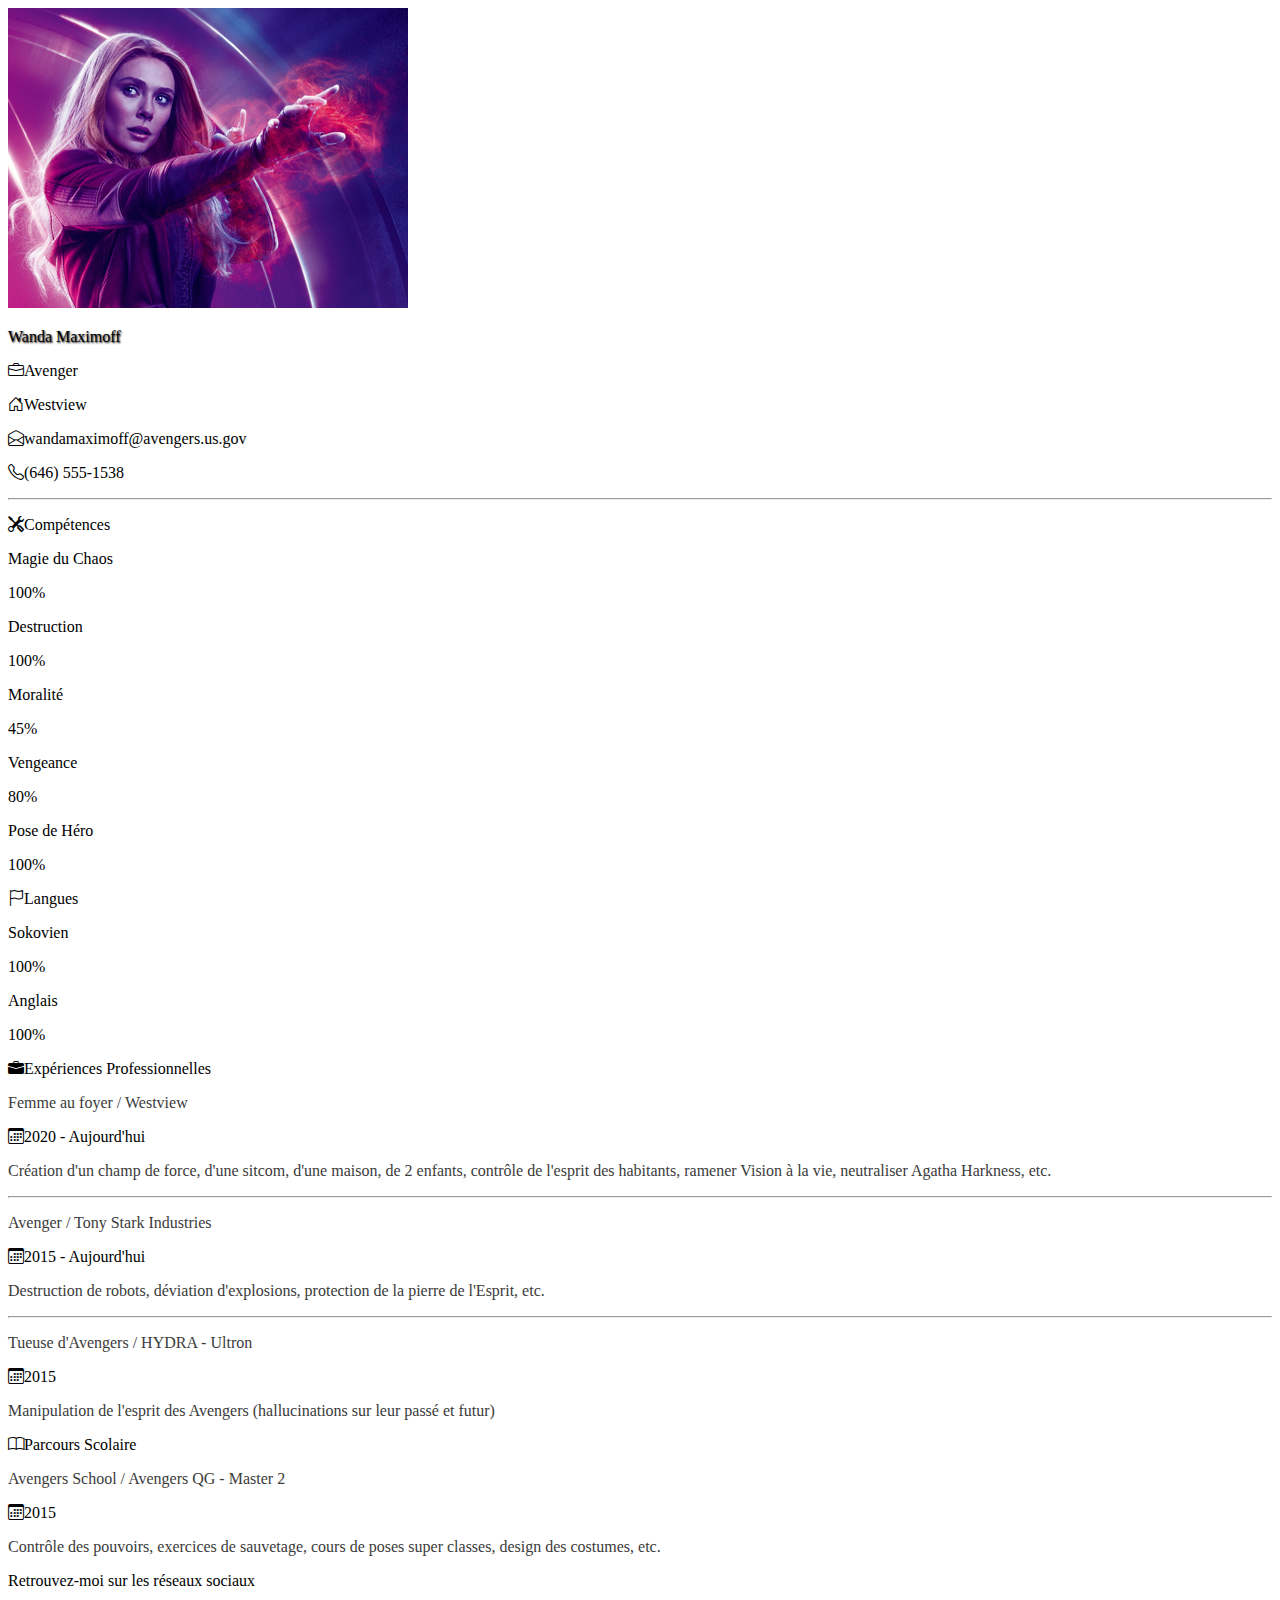
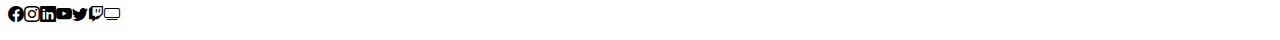
<file: CV/index.html>
<!DOCTYPE html>
<html lang="fr">

<head>
    <meta charset="UTF-8">
    <meta http-equiv="X-UA-Compatible" content="IE=edge">
    <meta name="viewport" content="width=device-width, initial-scale=1.0">
    <link href="https://cdn.jsdelivr.net/npm/bootstrap@5.0.0-beta3/dist/css/bootstrap.min.css" rel="stylesheet"
        integrity="sha384-eOJMYsd53ii+scO/bJGFsiCZc+5NDVN2yr8+0RDqr0Ql0h+rP48ckxlpbzKgwra6" crossorigin="anonymous">
    <script src="https://cdn.jsdelivr.net/npm/bootstrap@5.0.0-beta3/dist/js/bootstrap.bundle.min.js"
        integrity="sha384-JEW9xMcG8R+pH31jmWH6WWP0WintQrMb4s7ZOdauHnUtxwoG2vI5DkLtS3qm9Ekf" crossorigin="anonymous">
    </script>
    <link rel="stylesheet" href="https://cdn.jsdelivr.net/npm/bootstrap-icons@1.4.1/font/bootstrap-icons.css">
    <link href="assets/css/style.css" rel="stylesheet" type="text/css">
    <title>CV</title>
</head>

<body>

    <div class="container">
        <div class="row">
            <div class="col-lg-3 border rounded-3 mt-3 shadow">
                <div class="card mt-3">
                    <img src="assets/img/ScarletWitch.jpg" class="img-fluid rounded float-start card-img"
                        alt="Scarlett Witch">
                    <div class="fs-2 fw-bold card-img-overlay text-white d-flex align-items-end">
                        <p>Wanda Maximoff</p>
                    </div>
                </div>
                <div class="infos fs-6 text-danger pt-3">
                    <p><i class="bi bi-briefcase me-3"></i>Avenger</p>
                    <p><i class="bi bi-house-door me-3"></i>Westview</p>
                    <p><i class="bi bi-envelope-open me-3"></i>wandamaximoff@avengers.us.gov</p>
                    <p><i class="bi bi-telephone me-3"></i>(646) 555-1538</p>
                </div>
                <hr class="my-4">
                <div class="competences fs-6 text-danger">
                    <p><i class="bi bi-tools me-3"></i><span class="fs-4">Compétences</span></p>
                    <div>
                        <p>Magie du Chaos</p>
                        <div class="progress">
                            <div class="progress-bar bg-danger" role="progressbar" style="width: 100%">100%</div>
                        </div>
                    </div>
                    <div class="pt-3">
                        <p>Destruction</p>
                        <div class="progress">
                            <div class="progress-bar bg-danger" role="progressbar" style="width: 100%">100%</div>
                        </div>
                    </div>
                    <div class="pt-3">
                        <p>Moralité</p>
                        <div class="progress">
                            <div class="progress-bar bg-danger" role="progressbar" style="width: 45%">45%</div>
                        </div>
                    </div>
                    <div class="pt-3">
                        <p>Vengeance</p>
                        <div class="progress">
                            <div class="progress-bar bg-danger" role="progressbar" style="width: 80%">80%</div>
                        </div>
                    </div>
                    <div class="pt-3">
                        <p>Pose de Héro</p>
                        <div class="progress">
                            <div class="progress-bar bg-danger" role="progressbar" style="width: 100%">100%</div>
                        </div>
                    </div>
                </div>
                <div class="langues fs-6 text-danger pt-4">
                    <p><i class="bi bi-flag me-3"></i><span class="fs-4">Langues</span></p>
                    <div>
                        <p>Sokovien</p>
                        <div class="progress">
                            <div class="progress-bar bg-danger" role="progressbar" style="width: 100%">100%</div>
                        </div>
                    </div>
                    <div class="pt-3 mb-3">
                        <p>Anglais</p>
                        <div class="progress">
                            <div class="progress-bar bg-danger" role="progressbar" style="width: 100%">100%</div>
                        </div>
                    </div>

                </div>
            </div>

            <div class="col-lg-9">
                <div class="competences fs-6 text-danger border rounded-3 mt-3 shadow pt-5 pb-5">
                    <p class="fs-2"><i class="bi bi-briefcase-fill m-3"></i>Expériences Professionnelles</p>

                    <div class="competences fs-6 text-danger m-3">
                        <p class="job fs-5">Femme au foyer / Westview</p>
                        <p><i class="bi bi-calendar3 me-3"></i><span class="date fs-5">2020 - Aujourd'hui</span></p>
                        <p class="job-description fs-6">Création d'un champ de force, d'une sitcom, d'une maison, de 2
                            enfants, contrôle de l'esprit des habitants, ramener Vision à la vie, neutraliser Agatha
                            Harkness, etc. </p>
                        <hr class="my-4">
                        <p class="job fs-5">Avenger / Tony Stark Industries</p>
                        <p><i class="bi bi-calendar3 me-3"></i><span class="date fs-5">2015 - Aujourd'hui</span></p>
                        <p class="job-description fs-6">Destruction de robots, déviation d'explosions, protection de la
                            pierre de l'Esprit, etc.</p>
                        <hr class="my-4">
                        <p class="job fs-5">Tueuse d'Avengers / HYDRA - Ultron</p>
                        <p><i class="bi bi-calendar3 me-3"></i><span class="date fs-5">2015</span></p>
                        <p class="job-description fs-6">Manipulation de l'esprit des Avengers (hallucinations sur leur
                            passé
                            et futur)</p>
                    </div>
                </div>


                <div class="border rounded-3 mt-3 shadow pt-5">
                    <div class="parcours fs-6 text-danger">
                        <p class="fs-2"><i class="bi bi-book m-3"></i>Parcours Scolaire</p>
                        <p class="job fs-5 m-3">Avengers School / Avengers QG - Master 2</p>
                        <p><i class="bi bi-calendar3 m-3"></i><span class="date fs-5">2015</span></p>
                        <p class="job-description fs-6 m-3 pb-5">Contrôle des pouvoirs, exercices de sauvetage, cours de
                            poses super classes, design des costumes, etc.</p>
                    </div>
                </div>
            </div>
            <div class="bg-danger border rounded-3 mt-3 shadow pt-2">
                <div class="parcours fs-6 text-white text-center pt-1">
                    <p>Retrouvez-moi sur les réseaux sociaux</p>
                    <p><i class="bi bi-facebook m-1 text-decoration-none"></i><i class="bi bi-instagram m-1"></i><i class="bi bi-linkedin m-1"></i><i class="bi bi-youtube m-1"></i><i class="bi bi-twitter m-1"></i><i class="bi bi-twitch m-1"></i><i class="bi bi-tv m-1"></i></p>
                </div>
            </div>

        </div>
    </div>

</body>


</html>
</file>
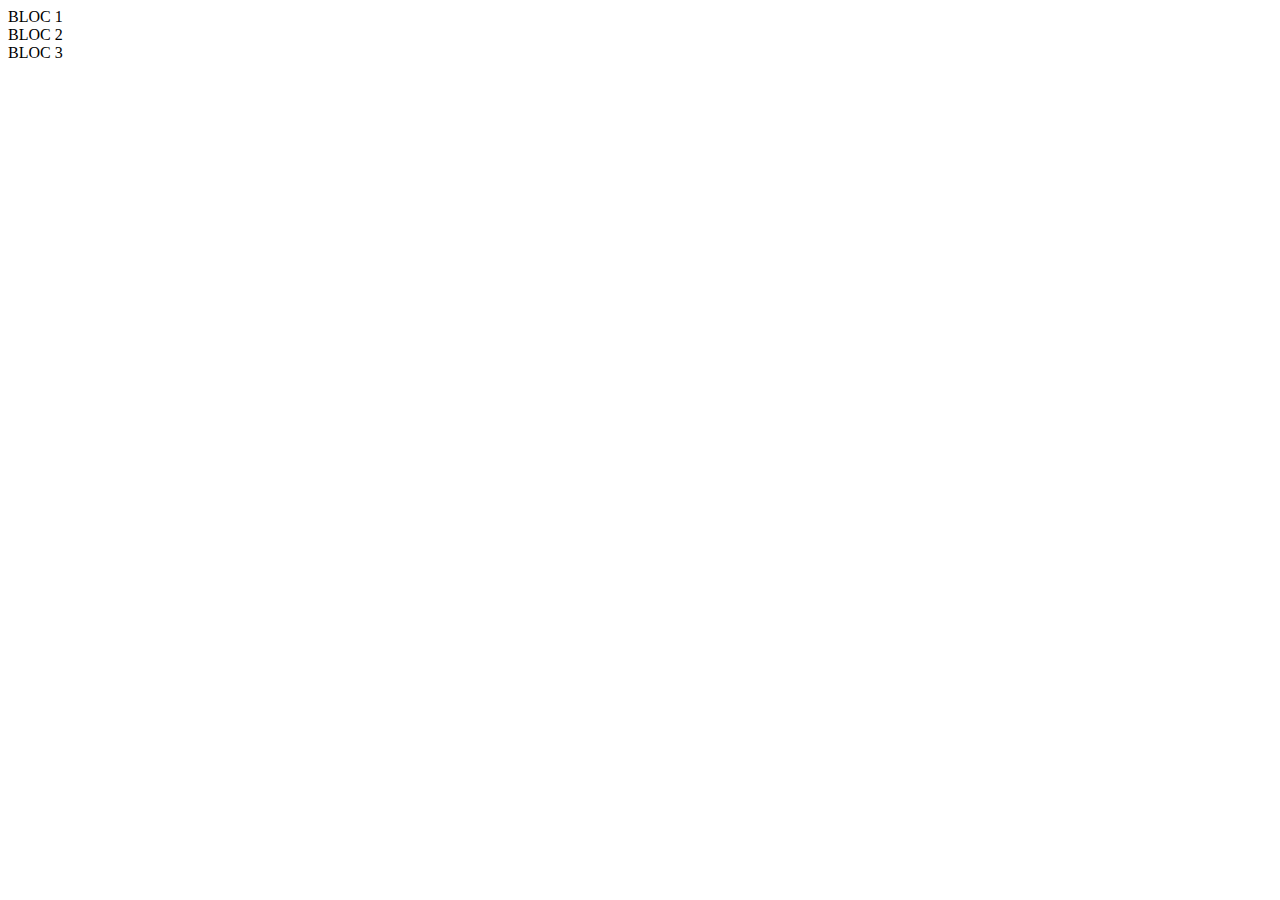
<file: Exo1/index.html>
<!DOCTYPE html>
<html lang="fr">

<head>
    <meta charset="UTF-8">
    <meta http-equiv="X-UA-Compatible" content="IE=edge">
    <meta name="viewport" content="width=device-width, initial-scale=1.0">
    <link href="https://cdn.jsdelivr.net/npm/bootstrap@5.0.0-beta3/dist/css/bootstrap.min.css" rel="stylesheet"
        integrity="sha384-eOJMYsd53ii+scO/bJGFsiCZc+5NDVN2yr8+0RDqr0Ql0h+rP48ckxlpbzKgwra6" crossorigin="anonymous">
    <script src="https://cdn.jsdelivr.net/npm/bootstrap@5.0.0-beta3/dist/js/bootstrap.bundle.min.js"
        integrity="sha384-JEW9xMcG8R+pH31jmWH6WWP0WintQrMb4s7ZOdauHnUtxwoG2vI5DkLtS3qm9Ekf" crossorigin="anonymous">
    </script>
    <title>Exercice 1</title>
</head>

<body>

    <div class="container">
        <div class="row bg-primary text-center text-white">
            <div class="col border border-white">BLOC 1</div>
            <div class="col border border-white">BLOC 2</div>
            <div class="col border border-white">BLOC 3</div>
        </div>
    </div>

</body>

</html>
</file>
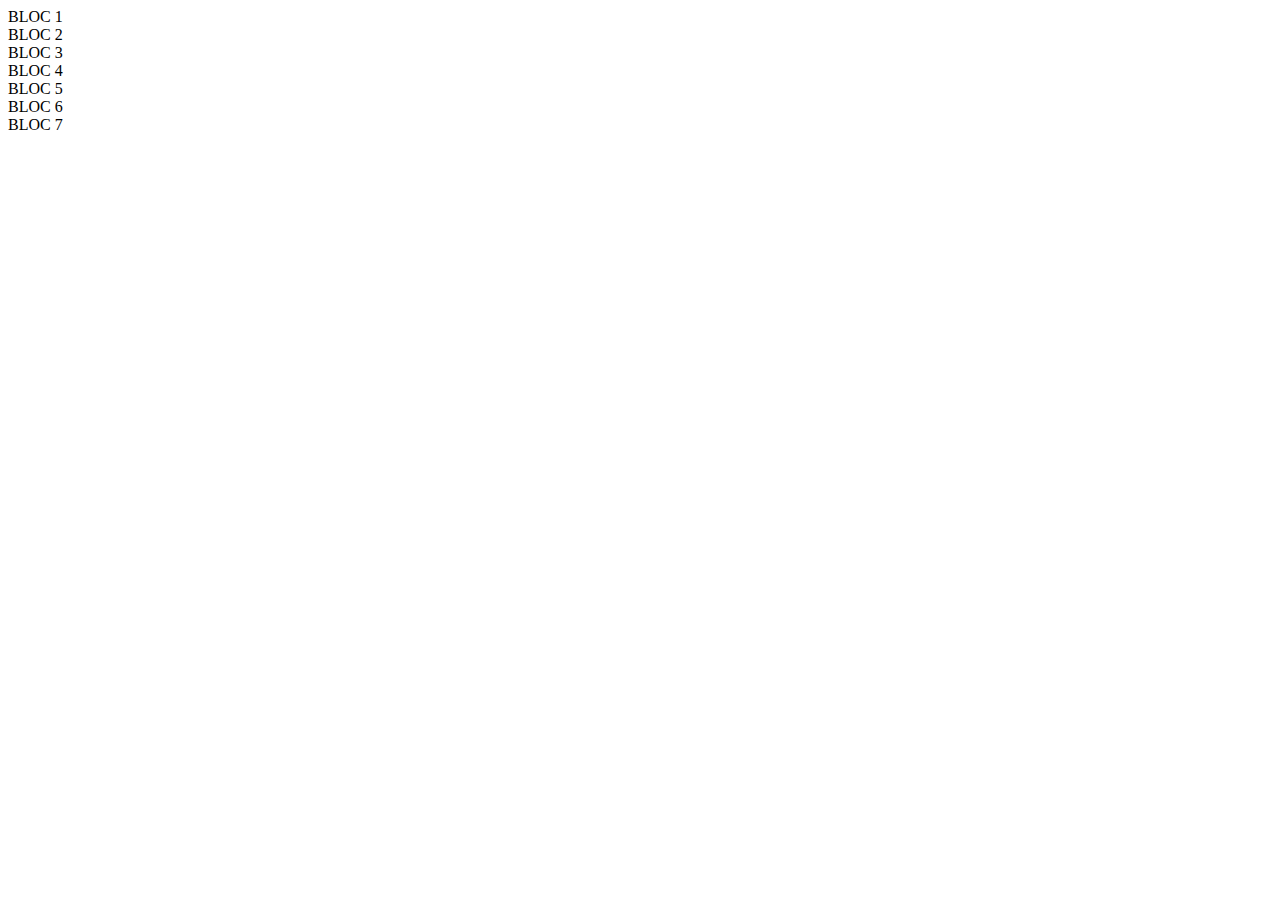
<file: Exo2/index.html>
<!DOCTYPE html>
<html lang="fr">

<head>
    <meta charset="UTF-8">
    <meta http-equiv="X-UA-Compatible" content="IE=edge">
    <meta name="viewport" content="width=device-width, initial-scale=1.0">
    <link href="https://cdn.jsdelivr.net/npm/bootstrap@5.0.0-beta3/dist/css/bootstrap.min.css" rel="stylesheet"
        integrity="sha384-eOJMYsd53ii+scO/bJGFsiCZc+5NDVN2yr8+0RDqr0Ql0h+rP48ckxlpbzKgwra6" crossorigin="anonymous">
    <script src="https://cdn.jsdelivr.net/npm/bootstrap@5.0.0-beta3/dist/js/bootstrap.bundle.min.js"
        integrity="sha384-JEW9xMcG8R+pH31jmWH6WWP0WintQrMb4s7ZOdauHnUtxwoG2vI5DkLtS3qm9Ekf" crossorigin="anonymous">
    </script>
    <title>Exercice 2</title>
</head>

<body>

    <div class="container">
        <div class="row bg-primary text-center text-white">
            <div class="col-xxl-4 border border-white">BLOC 1</div>
            <div class="col-xxl-4 border border-white">BLOC 2</div>
            <div class="col-xxl-4 border border-white">BLOC 3</div>
        </div>
        <div class="row bg-danger text-center text-white">
            <div class="col-xxl-2 border border-white">BLOC 4</div>
            <div class="col-xxl-2 border border-white">BLOC 5</div>
            <div class="col-xxl-4 border border-white">BLOC 6</div>
            <div class="col-xxl-4 border border-white">BLOC 7</div>
        </div>
    </div>

</body>

</html>
</file>
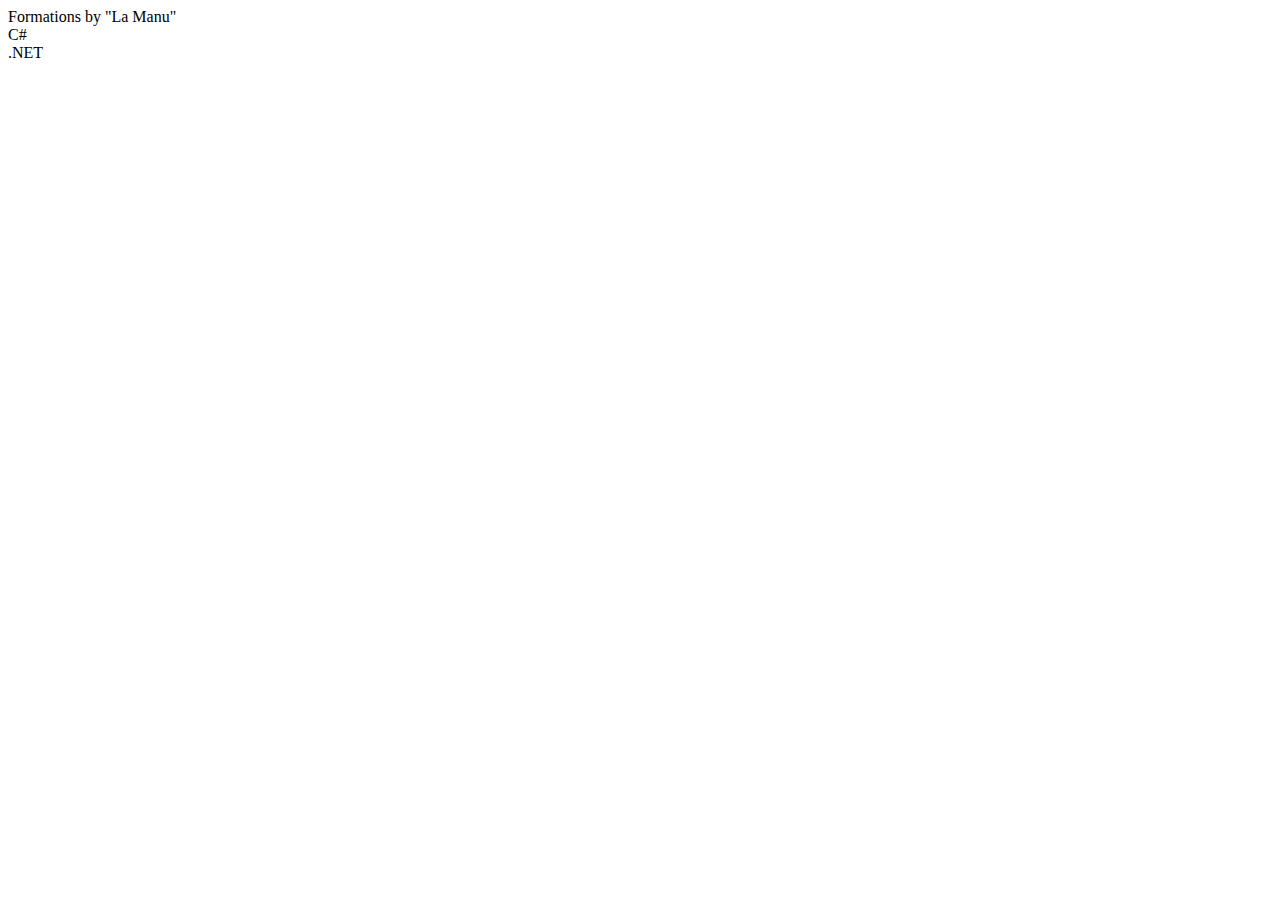
<file: Exo3/index.html>
<!DOCTYPE html>
<html lang="fr">

<head>
    <meta charset="UTF-8">
    <meta http-equiv="X-UA-Compatible" content="IE=edge">
    <meta name="viewport" content="width=device-width, initial-scale=1.0">
    <link href="https://cdn.jsdelivr.net/npm/bootstrap@5.0.0-beta3/dist/css/bootstrap.min.css" rel="stylesheet"
        integrity="sha384-eOJMYsd53ii+scO/bJGFsiCZc+5NDVN2yr8+0RDqr0Ql0h+rP48ckxlpbzKgwra6" crossorigin="anonymous">
    <script src="https://cdn.jsdelivr.net/npm/bootstrap@5.0.0-beta3/dist/js/bootstrap.bundle.min.js"
        integrity="sha384-JEW9xMcG8R+pH31jmWH6WWP0WintQrMb4s7ZOdauHnUtxwoG2vI5DkLtS3qm9Ekf" crossorigin="anonymous">
    </script>
    <title>Exercice 3</title>
</head>

<body>

    <div class="container">
        <div class="row text-center text-dark fs-1">
            <div class="col-xxl-12">Formations by "La Manu"</div>
        </div>
        <div class="row justify-content-center text-center text-white fs-2 gap-3">
        <div class="col col-xxl-1 badge bg-info text-center fs-3 text-wrap">C#</div>
        <div class="col col-xxl-1 badge bg-info text-center fs-3 text-wrap">.NET</div>
    </div>
    </div>



</body>

</html>
</file>
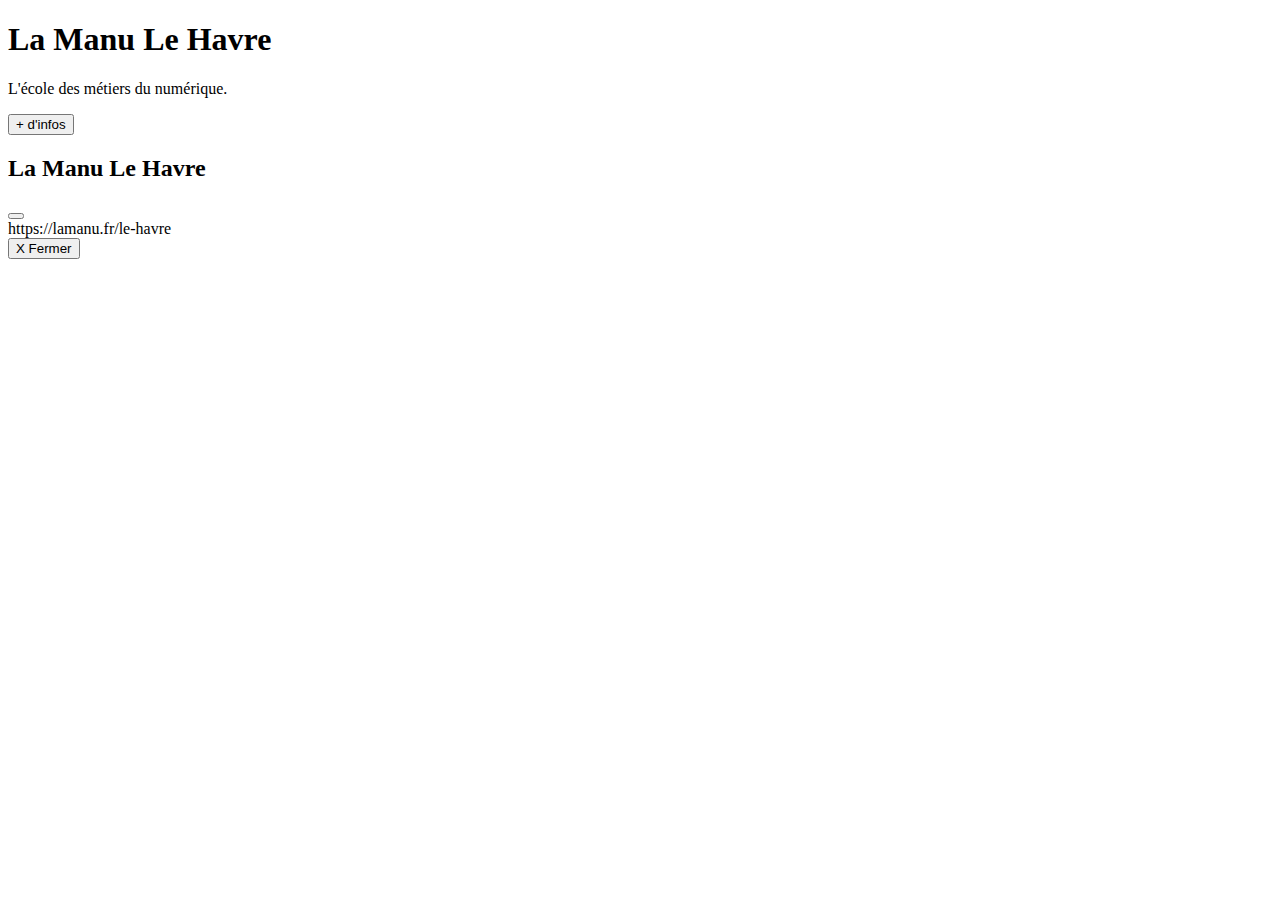
<file: Exo4/index.html>
<!DOCTYPE html>
<html lang="fr">

<head>
    <meta charset="UTF-8">
    <meta http-equiv="X-UA-Compatible" content="IE=edge">
    <meta name="viewport" content="width=device-width, initial-scale=1.0">
    <link href="https://cdn.jsdelivr.net/npm/bootstrap@5.0.0-beta3/dist/css/bootstrap.min.css" rel="stylesheet"
        integrity="sha384-eOJMYsd53ii+scO/bJGFsiCZc+5NDVN2yr8+0RDqr0Ql0h+rP48ckxlpbzKgwra6" crossorigin="anonymous">
    <script src="https://cdn.jsdelivr.net/npm/bootstrap@5.0.0-beta3/dist/js/bootstrap.bundle.min.js"
        integrity="sha384-JEW9xMcG8R+pH31jmWH6WWP0WintQrMb4s7ZOdauHnUtxwoG2vI5DkLtS3qm9Ekf" crossorigin="anonymous">
    </script>

    <title>Exercice 4</title>
</head>

<body>

    <div class="container text-center">
        <div class="card mx-auto" style="width: 30rem;">
            <div class="card-body">
                <h1 class="card-title">La Manu Le Havre</h1>
                <p class="card-text">L'école des métiers du numérique.</p>
                <button type="button" class="btn btn-primary" data-bs-toggle="modal" data-bs-target="#exampleModal">
                    + d'infos
                </button>
            </div>
        </div>

        <div class="modal fade" id="exampleModal" tabindex="-1" aria-labelledby="exampleModalLabel" aria-hidden="true">
            <div class="modal-dialog">
                <div class="modal-content">
                    <div class="modal-header">
                        <h2 class="modal-title" id="exampleModalLabel">La Manu Le Havre</h2>
                        <button type="button" class="btn-close" data-bs-dismiss="modal" aria-label="Close"></button>
                    </div>
                    <div class="modal-body bg-primary text-white">
                        https://lamanu.fr/le-havre
                    </div>
                    <div class="modal-footer">
                        <button type="button" class="btn btn-secondary" data-bs-dismiss="modal">X Fermer</button>
                    </div>
                </div>
            </div>
        </div>
    </div>

</body>


</html>
</file>
<file: CV/assets/css/style.css>
.card {
    text-shadow: 1px 1px 2px black;
}

.job {
    color: rgb(59, 59, 59);
}

.job-description {
    color: rgb(59, 59, 59);
}
</file>
